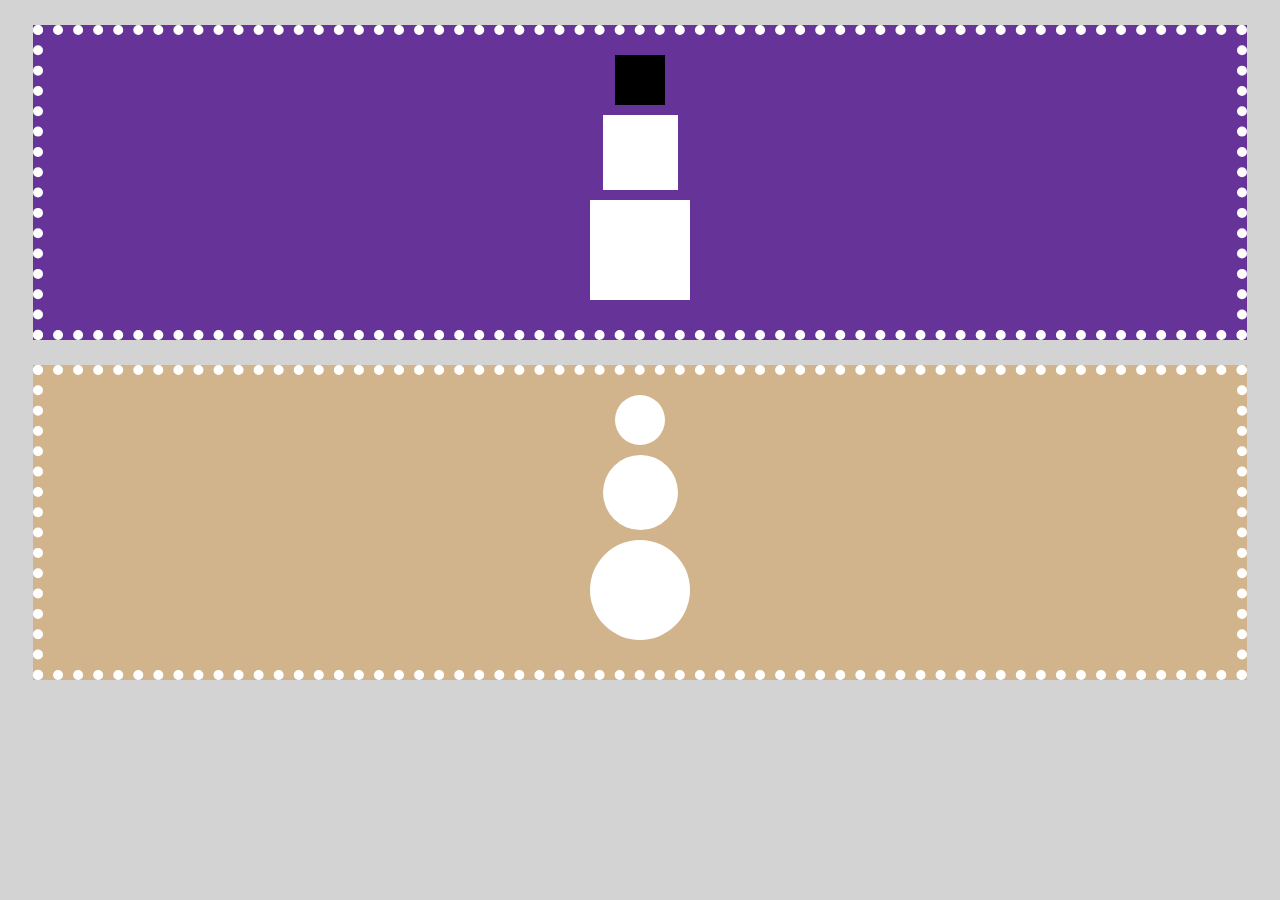
<file: index.html>
<html>
  <head>
    <title>Circles and Squares</title>

    <link rel="stylesheet" href="./styles.css" />

    <style>
      div {
        background-color: white;
        height: 50px;
        width: 50px;
      }
    </style>
  </head>
  <body>
    <section id="squares">
      <div style="background-color: black;"></div>
      <div class="medium"></div>
      <div class="large"></div>
    </section>

    <section id="circles">
      <div class="circle"></div>
      <div class="circle medium"></div>
      <div class="circle large"></div>
    </section>
  </body>
</html>
</file>
<file: styles.css>
body {
  background-color: lightgray;
}

div {
  margin-bottom: 10px;
  margin-left: auto;
  margin-right: auto;
  background-color: green;
}

.medium {
  height: 75px;
  width:75px;
}

.large {
  height: 100px;
  width: 100px;
}

#circles {
  background-color: tan;
}

section {
  padding: 20px;
  border: 10px dotted white;
  margin: 25px;
}

#squares {
  background-color: rebeccapurple;
}

.circle {
  border-radius: 50%;
}
</file>
